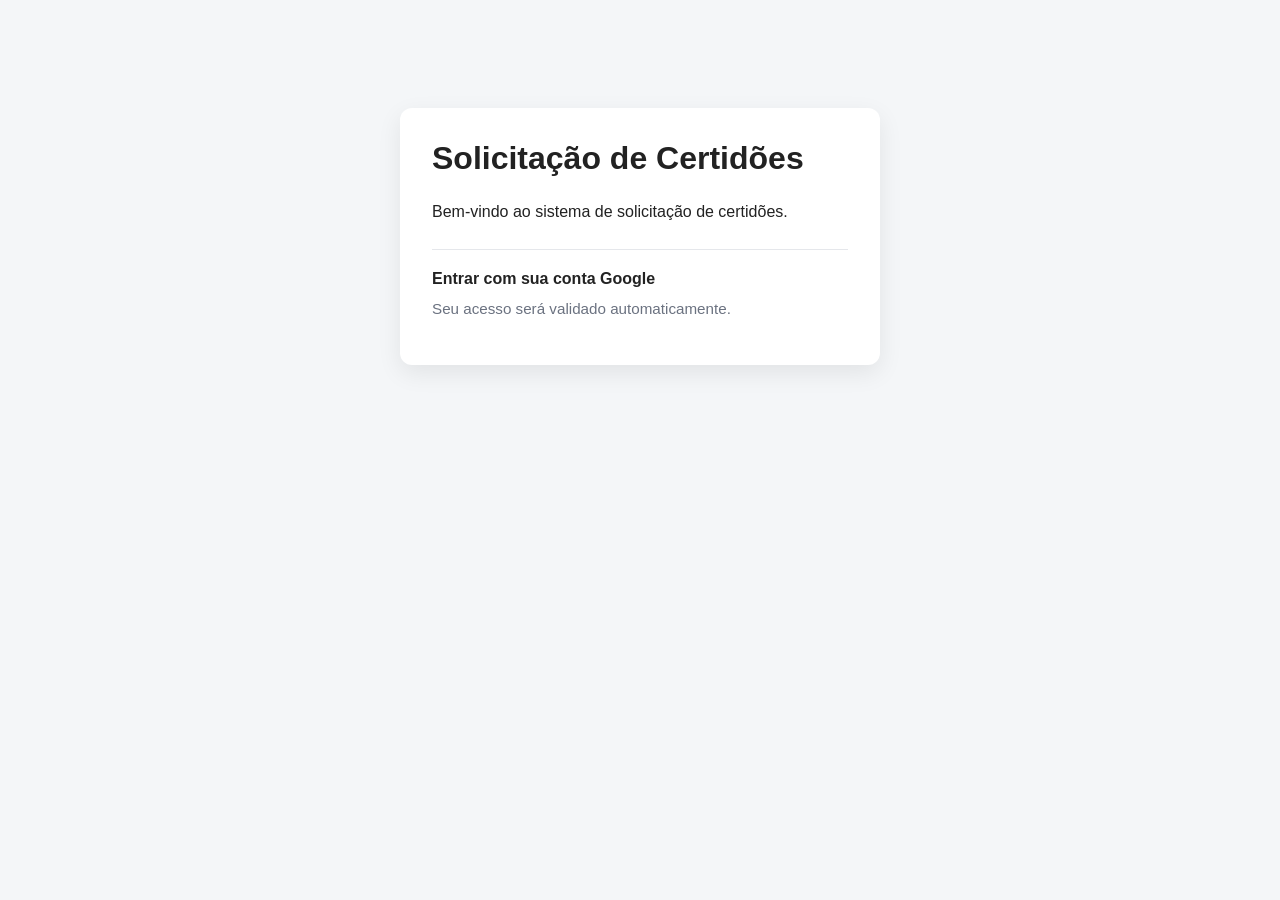
<file: index.html>
<!DOCTYPE html>
<html lang="pt-BR">
<head>
  <meta charset="UTF-8">
  <meta name="viewport" content="width=device-width, initial-scale=1.0">
  <title>Solicitação de certidões - 9tab</title>

  <link rel="icon" href="assets/icons/favicon.ico">
  <link rel="stylesheet" href="css/base.css">
  <link rel="stylesheet" href="css/layout.css">
  <link rel="stylesheet" href="css/components.css">
  <link rel="stylesheet" href="css/forms.css">
  <link rel="stylesheet" href="css/utilities.css">
  <script src="https://accounts.google.com/gsi/client" async defer></script>
</head>
<body>
  <main id="app" class="app">
    <div id="app-root"></div>
  </main>

  <script src="js/config/constants.js"></script>
  <script src="js/config/metadata.js"></script>
  <script src="js/config/status.js"></script>
  <script src="js/core/loader.js"></script>
  <script src="js/core/state.js"></script>
  <script src="js/ui/dom.js"></script>
  <script src="js/ui/views.js"></script>
  <script src="js/ui/tabs.js"></script>
  <script src="js/services/civil-registry.js"></script>
  <script src="js/ui/form.js"></script>
  <script src="js/ui/query.js"></script>
  <script src="js/ui/toast.js"></script>
  <script src="js/ui/events.js"></script>
  <script src="js/services/auth.js"></script>
  <script src="js/services/api.js"></script>
  <script src="js/utils/masks.js"></script>
  <script src="js/utils/validators.js"></script>
  <script src="js/utils/formatter.js"></script>
  <script src="js/core/bootstrap.js"></script>
  <script src="js/app.js"></script>
</body>
</html>
</file>
<file: css/base.css>
:root {
  --primary: #1a73e8;
  --primary-hover: #155ec4;
  --success: #166534;
  --error: #991b1b;
  --border: #d6d6d6;
  --background: #f4f6f8;
  --surface: #ffffff;
  --text: #222222;
  --muted: #6b7280;
}

* {
  box-sizing: border-box;
}

body {
  margin: 0;
  background: var(--background);
  color: var(--text);
  font-family: "Segoe UI", Arial, sans-serif;
}

h1,
h2,
h3,
p {
  margin-top: 0;
}

button,
input,
select {
  font: inherit;
}
</file>
<file: css/layout.css>
.app {
  min-height: 100vh;
  padding: 12vh 16px 32px;
}

#app-root {
  width: 100%;
}

.workspace {
  width: min(1100px, 100%);
  margin: 0 auto;
}

.workspace-header {
  margin-bottom: 1rem;
  padding: 1.25rem 1.5rem;
  background: var(--surface);
  border-radius: 12px;
  box-shadow: 0 8px 24px rgba(0, 0, 0, 0.06);
}

.workspace-header h1 {
  margin-bottom: 0.25rem;
}

.workspace-header p {
  margin-bottom: 0;
  color: var(--muted);
}

.workspace-content {
  padding: 1.5rem;
  background: var(--surface);
  border-radius: 12px;
  box-shadow: 0 8px 24px rgba(0, 0, 0, 0.06);
}


.user-stats {
  display: flex;
  flex-wrap: wrap;
  gap: 0.75rem;
  margin-top: 1rem;
}

.user-stat-card {
  min-width: 150px;
  padding: 0.9rem 1rem;
  border: 1px solid #e5e7eb;
  border-radius: 10px;
  background: #f8fafc;
}

.user-stat-label {
  display: block;
  margin-bottom: 0.25rem;
  color: var(--muted);
  font-size: 0.85rem;
}

.user-stat-card strong {
  display: block;
  color: var(--text);
  font-size: 1.5rem;
  line-height: 1;
}

@media (max-width: 640px) {
  .app {
    padding: 24px 12px;
  }

  .workspace-content,
  .workspace-header {
    padding: 1rem;
  }
}
</file>
<file: css/components.css>
.card {
  width: 100%;
  max-width: 480px;
  margin: 0 auto;
  padding: 32px;
  background: var(--surface);
  border-radius: 12px;
  box-shadow: 0 8px 24px rgba(0, 0, 0, 0.08);
}

.card-title {
  font-size: 2rem;
  line-height: 1.15;
}

.primary-button,
.secondary-button {
  padding: 0.8rem 1rem;
  border-radius: 8px;
  cursor: pointer;
  transition: background-color 0.15s ease, transform 0.15s ease;
}

.primary-button {
  width: 100%;
  border: none;
  background: var(--primary);
  color: white;
}

.primary-button:hover {
  background: var(--primary-hover);
}

.secondary-button {
  border: 1px solid var(--border);
  background: #f8fafc;
  color: var(--text);
}

.secondary-button:hover {
  background: #eef2f7;
}

.primary-button:active,
.secondary-button:active {
  transform: translateY(1px);
}

.primary-button:disabled,
.secondary-button:disabled {
  background: #f3f4f6;
  color: #6b7280;
  cursor: not-allowed;
}

.tabs {
  display: flex;
  gap: 8px;
  margin: 0 0 24px;
  border-bottom: 1px solid #e5e7eb;
}

.tab-button {
  border: none;
  background: transparent;
  padding: 10px 14px;
  font-size: 15px;
  cursor: pointer;
  border-bottom: 3px solid transparent;
}

.tab-button:hover {
  background-color: #f4f6f8;
}

.tab-button.is-active {
  color: var(--primary);
  border-bottom-color: var(--primary);
  font-weight: 600;
}

.item {
  margin-top: 1.25rem;
  padding: 1.25rem;
  border: 1px solid #e5e7eb;
  border-radius: 10px;
  background: #fafafa;
}

.item-header {
  display: flex;
  justify-content: space-between;
  align-items: center;
  margin-bottom: 1rem;
}

.item-title {
  margin: 0;
  font-size: 1rem;
}

.remove-item-button {
  width: 34px;
  height: 34px;
  padding: 0;
  border: none;
  border-radius: 50%;
  background: #fee2e2;
  color: #991b1b;
  font-size: 1.15rem;
  font-weight: 700;
  cursor: pointer;
}

.remove-item-button:hover {
  background: #fecaca;
}

/* Toast */
.toast {
  position: fixed;
  top: 24px;
  right: 24px;
  min-width: 280px;
  max-width: 420px;
  padding: 16px 18px;
  color: #fff;
  border-radius: 10px;
  box-shadow: 0 12px 32px rgba(0, 0, 0, .25);
  z-index: 9999;
}

.toast--success {
  background: #166534;
}

.toast--error {
  background: #991b1b;
}





/* Login Google */
.login-auth-panel {
  margin-top: 1.75rem;
  padding-top: 1.25rem;
  border-top: 1px solid #e5e7eb;
}

.login-auth-title {
  margin: 0 0 .75rem;
  font-weight: 600;
}

.google-signin-button {
  width: 100%;
  max-width: 420px;
}

.login-auth-help {
  margin: .75rem 0 0;
  color: #6b7280;
  font-size: .95rem;
}

.login-status {
  margin-top: 1rem;
  color: #6b7280;
  font-size: .95rem;
}


/* Consulta de solicitações */
.query-header {
  display: flex;
  align-items: flex-start;
  justify-content: space-between;
  gap: 1rem;
  margin-bottom: 1.25rem;
}

.query-header h2 {
  margin-bottom: .25rem;
}

.query-header p,
.query-status {
  color: #6b7280;
}

.query-status {
  margin: 0 0 1rem;
  font-size: .95rem;
}

.requests-list {
  display: grid;
  gap: 1rem;
}

.request-card {
  padding: 1.25rem;
  border: 1px solid #e5e7eb;
  border-radius: 12px;
  background: #ffffff;
}

.request-card-header {
  display: flex;
  align-items: flex-start;
  justify-content: space-between;
  gap: 1rem;
  margin-bottom: 1rem;
}

.request-card-header h3 {
  margin: 0 0 .25rem;
}

.request-card-header p {
  margin: 0;
  color: #6b7280;
}

.status-badge {
  display: inline-flex;
  align-items: center;
  white-space: nowrap;
  padding: .35rem .65rem;
  border-radius: 999px;
  font-size: .75rem;
  font-weight: 700;
  letter-spacing: .02em;
}

.status-badge--success {
  background: #dcfce7;
  color: #166534;
}

.status-badge--warning {
  background: #fef3c7;
  color: #92400e;
}

.status-badge--danger {
  background: #fee2e2;
  color: #991b1b;
}

.status-badge--neutral {
  background: #e5e7eb;
  color: #374151;
}

.request-details {
  display: grid;
  grid-template-columns: repeat(2, minmax(0, 1fr));
  gap: .85rem 1.25rem;
  margin: 0;
}

.request-details div {
  min-width: 0;
}

.request-details dt {
  color: #6b7280;
  font-size: .8rem;
  font-weight: 600;
}

.request-details dd {
  margin: .15rem 0 0;
}

.request-detailing {
  margin-top: 1rem;
  padding-top: 1rem;
  border-top: 1px solid #e5e7eb;
}

.request-detailing h4 {
  margin: 0 0 .35rem;
  font-size: .95rem;
}

.request-detailing p {
  margin: 0;
  color: #374151;
  line-height: 1.5;
}

.empty-state {
  padding: 1.5rem;
  border: 1px dashed #d1d5db;
  border-radius: 12px;
  background: #f9fafb;
  color: #6b7280;
  text-align: center;
}

.empty-state--error {
  border-color: #fecaca;
  background: #fef2f2;
  color: #991b1b;
}

@media (max-width: 700px) {
  .query-header,
  .request-card-header {
    flex-direction: column;
  }

  .query-header .secondary-button {
    width: 100%;
  }

  .request-details {
    grid-template-columns: 1fr;
  }
}
</file>
<file: css/forms.css>
/* ======================================================
   Layout de formulários
====================================================== */

.form-row {
  display: grid;
  grid-template-columns: 1fr;
  gap: 1.25rem;
  margin-bottom: 1.25rem;
}

.form-row--2 {
  grid-template-columns: repeat(2, minmax(0, 1fr));
}

.form-row--3 {
  grid-template-columns: repeat(3, minmax(0, 1fr));
}

.form-row--protocol-type {
  grid-template-columns: 180px 1fr;
}

.form-row--state-city {
  grid-template-columns: 120px 1fr;
}

@media (max-width: 700px) {
  .form-row,
  .form-row--2,
  .form-row--3,
  .form-row--protocol-type,
  .form-row--state-city {
    grid-template-columns: 1fr;
  }
}

/* ======================================================
   Grupos e campos
====================================================== */

.form-group {
  display: flex;
  flex-direction: column;
}

.form-group label {
  margin-bottom: 0.4rem;
  font-weight: 600;
}

.form-group input,
.form-group select {
  width: 100%;
  padding: 0.75rem 0.9rem;
  border: 1px solid var(--border);
  border-radius: 8px;
  background: #ffffff;
  color: var(--text);
  font-size: 15px;
}

.form-group input:focus,
.form-group select:focus {
  outline: none;
  border-color: var(--primary);
  box-shadow: 0 0 0 3px rgba(26, 115, 232, 0.15);
}

.form-group input:disabled,
.form-group select:disabled {
  background: #f3f4f6;
  color: #6b7280;
  cursor: not-allowed;
}

/* ======================================================
   Seções
====================================================== */

.form-section,
.form-subsection {
  margin-top: 2rem;
  padding: 1.5rem;
  border: 1px solid #e5e7eb;
  border-radius: 10px;
}

.form-section legend,
.form-subsection legend {
  padding: 0 0.5rem;
  font-size: 1.1rem;
  font-weight: 600;
}

.form-subsection {
  background: #fafafa;
}

.conditional-block {
  margin-top: 1.25rem;
}

/* ======================================================
   Ações
====================================================== */

.form-actions {
  margin-top: 2rem;
}

/* Dynamic property items */
.item {
  margin-top: 1.25rem;
  padding: 1.25rem;
  border: 1px solid #e5e7eb;
  border-radius: 10px;
  background: #fafafa;
}

.item-header {
  display: flex;
  justify-content: space-between;
  align-items: center;
  gap: 1rem;
  margin-bottom: 1rem;
}

.item-title {
  margin: 0;
  font-size: 1rem;
  color: #374151;
}

.remove-item-button {
  width: 34px;
  height: 34px;
  padding: 0;
  border: none;
  border-radius: 999px;
  background: #fee2e2;
  color: #991b1b;
  font-size: 1.25rem;
  font-weight: 700;
  cursor: pointer;
}

.remove-item-button:hover {
  background: #fecaca;
}

/* ======================================================
   Validação
====================================================== */

.form-group.has-error input,
.form-group.has-error select {
  border-color: var(--error);
  box-shadow: 0 0 0 3px rgba(153, 27, 27, 0.12);
}

.field-error {
  margin: 0.4rem 0 0;
  color: var(--error);
  font-size: 0.875rem;
}

/* ======================================================
   Checkbox
====================================================== */

.checkbox-field {
  display: inline-flex;
  align-items: center;
  gap: 0.6rem;
  cursor: pointer;
  font-weight: 500;
}

.checkbox-field input[type="checkbox"] {
  width: 18px;
  height: 18px;
  accent-color: var(--primary);
}

/* ======================================================
   Autocomplete
====================================================== */

.autocomplete {
  position: relative;
  width: 100%;
}

.autocomplete-options {
  position: absolute;
  z-index: 1000;
  top: calc(100% + 4px);
  left: 0;
  right: 0;

  max-height: 240px;
  overflow-y: auto;

  background: #ffffff;
  border: 1px solid var(--border);
  border-radius: 8px;

  box-shadow: 0 8px 24px rgba(0, 0, 0, 0.12);
}

.autocomplete-option {
  padding: 0.75rem 0.9rem;
  cursor: pointer;
  color: var(--text);
  font-size: 15px;
}

.autocomplete-option:hover,
.autocomplete-option.is-active {
  background: #f3f4f6;
}

.autocomplete-empty {
  padding: 0.75rem 0.9rem;
  color: #6b7280;
  font-size: 15px;
}

/* ======================================================
   Combo completo
====================================================== */

/* ======================================================
   Combo completo
====================================================== */

.combo-completo-option {
  margin-top: 0.5rem;
  margin-bottom: 1.5rem;
}

.combo-completo-label {
  display: inline-flex;
  align-items: flex-start;
  gap: 0.75rem;
  cursor: pointer;
}

.combo-completo-label input[type="checkbox"] {
  width: 20px;
  height: 20px;
  margin: 2px 0 0;
  flex: 0 0 20px;
  cursor: pointer;
  accent-color: #4f73df;
}

.combo-completo-content {
  display: flex;
  flex-direction: column;
  gap: 0.25rem;
}

.combo-completo-title {
  display: block;
  font-weight: 600;
  line-height: 1.3;
}

.combo-completo-description {
  display: block;
  font-size: 0.875rem;
  line-height: 1.4;
  color: #6b7280;
}
</file>
<file: css/utilities.css>
.is-hidden {
  display: none !important;
}
</file>
